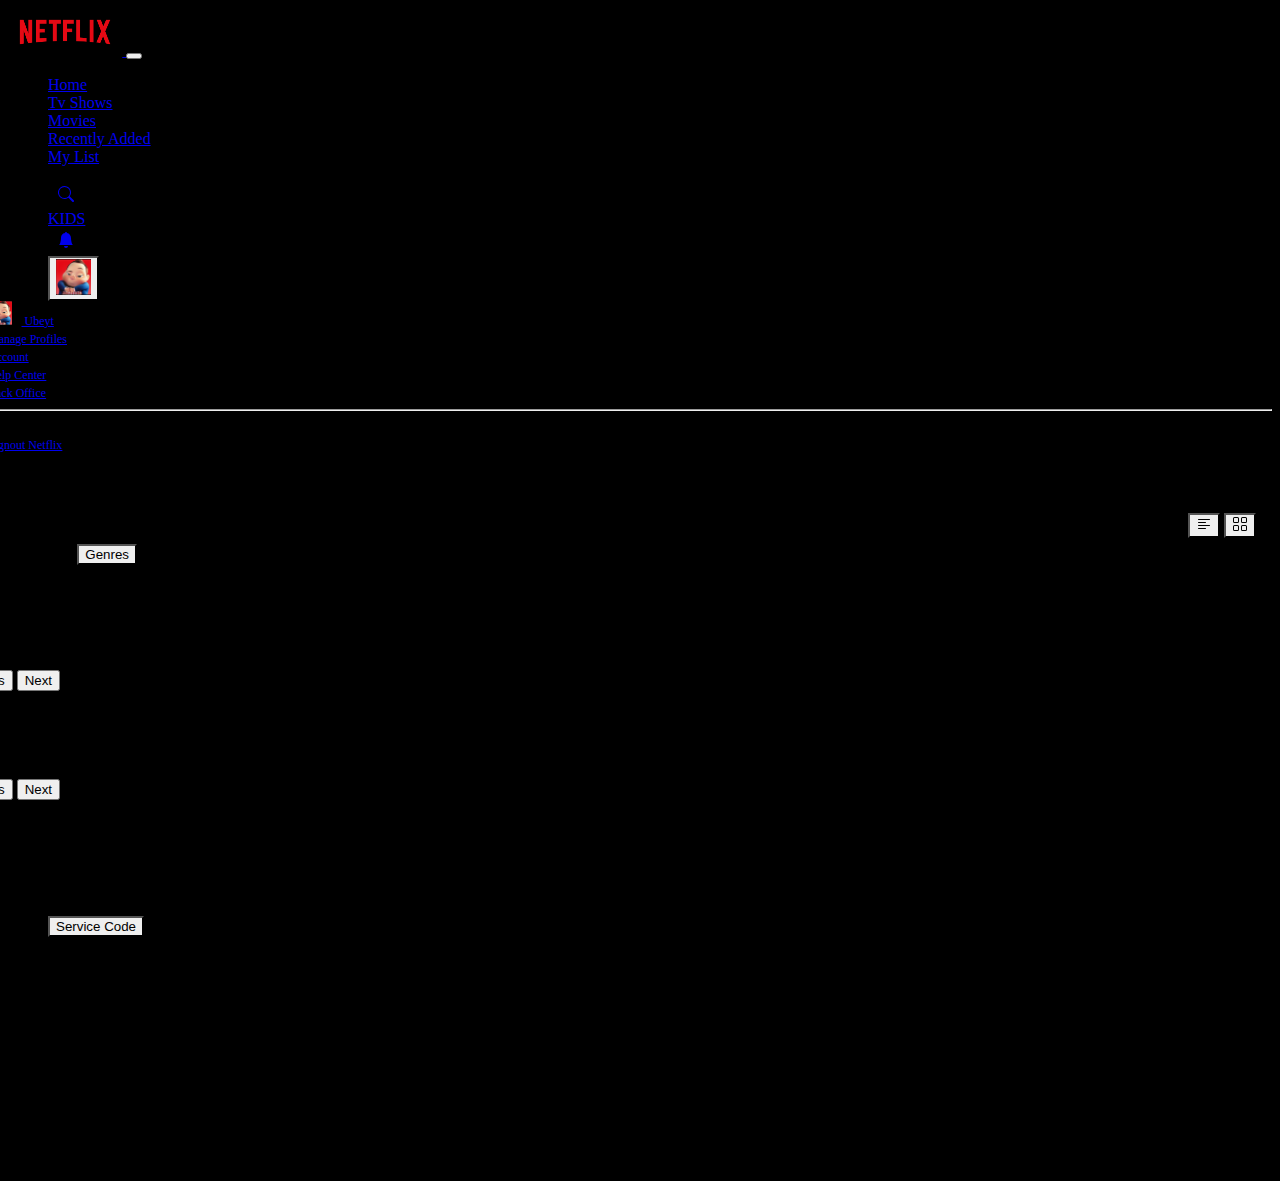
<file: index.html>
<!DOCTYPE html>
<html lang="en">
  <head>
    <!-- Required meta tags -->
    <meta charset="utf-8" />
    <meta name="viewport" content="width=device-width, initial-scale=1" />

    <!-- Bootstrap CSS -->
    <link
      href="https://cdn.jsdelivr.net/npm/bootstrap@5.0.0-beta2/dist/css/bootstrap.min.css"
      rel="stylesheet"
      integrity="sha384-BmbxuPwQa2lc/FVzBcNJ7UAyJxM6wuqIj61tLrc4wSX0szH/Ev+nYRRuWlolflfl"
      crossorigin="anonymous"
    />
    <link href="css/styles.css" rel="stylesheet" />
    <title>Netflix</title>
  </head>

  <body>
    <nav class="navbar navbar-expand-lg navbar-dark">
      <div class="container-fluid">
        <a class="navbar-brand" href="http://ubeytdemir.me/netflix-ui">
          <img src="./assets/netflix_logo.png" id="logo" />
        </a>
        <button
          class="navbar-toggler"
          type="button"
          data-bs-toggle="collapse"
          data-bs-target="#navbarSupportedContent"
          aria-controls="navbarSupportedContent"
          aria-expanded="false"
          aria-label="Toggle navigation"
        >
          <span class="navbar-toggler-icon"></span>
        </button>
        <div class="collapse navbar-collapse" id="navbarSupportedContent">
          <ul class="navbar-nav me-auto mb-2 mb-lg-0">
            <li class="nav-item">
              <a class="nav-link" href="http://ubeytdemir.me/netflix-ui">
                Home
              </a>
            </li>
            <li class="nav-item">
              <a class="nav-link" href="#">Tv Shows</a>
            </li>
            <li class="nav-item">
              <a class="nav-link" href="#">Movies</a>
            </li>
            <li class="nav-item">
              <a class="nav-link" href="#">Recently Added</a>
            </li>
            <li class="nav-item">
              <a class="nav-link" href="#">My List</a>
            </li>
          </ul>

          <ul class="navbar-nav">
            <li class="nav-item">
              <a class="nav-link active" aria-current="page" href="#">
                <svg
                  xmlns="http://www.w3.org/2000/svg"
                  width="16"
                  height="16"
                  fill="currentColor"
                  class="bi bi-search icon"
                  viewBox="0 0 16 16"
                >
                  <path
                    d="M11.742 10.344a6.5 6.5 0 1 0-1.397 1.398h-.001c.03.04.062.078.098.115l3.85 3.85a1 1 0 0 0 1.415-1.414l-3.85-3.85a1.007 1.007 0 0 0-.115-.1zM12 6.5a5.5 5.5 0 1 1-11 0 5.5 5.5 0 0 1 11 0z"
                  />
                </svg>
              </a>
            </li>
            <li class="nav-item">
              <a class="nav-link" href="#">KIDS</a>
            </li>
            <li class="nav-item">
              <a class="nav-link" href="#">
                <svg
                  xmlns="http://www.w3.org/2000/svg"
                  width="16"
                  height="16"
                  fill="currentColor"
                  class="bi bi-bell-fill icon"
                  viewBox="0 0 16 16"
                >
                  <path
                    d="M8 16a2 2 0 0 0 2-2H6a2 2 0 0 0 2 2zm.995-14.901a1 1 0 1 0-1.99 0A5.002 5.002 0 0 0 3 6c0 1.098-.5 6-2 7h14c-1.5-1-2-5.902-2-7 0-2.42-1.72-4.44-4.005-4.901z"
                  />
                </svg>
              </a>
            </li>

            <li class="nav-item">
              <!-- Example single danger button -->
              <div class="btn-group">
                <button
                  type="button"
                  class="btn dropdown-toggle"
                  data-bs-toggle="dropdown"
                  aria-expanded="false"
                >
                  <img src="./assets/avatar.png" id="avatar" />
                </button>
                <ul class="dropdown-menu dropdown-menu-dark">
                  <li>
                    <a
                      class="dropdown-item"
                      href="http://ubeytdemir.me/netflix-ui/profile.html"
                    >
                      <div class="d-flex align-items-center">
                        <img src="./assets/avatar.png" id="avatar-small" />
                        Ubeyt
                      </div>
                    </a>
                  </li>
                  <li>
                    <a
                      class="dropdown-item"
                      href="http://ubeytdemir.me/netflix-ui/profile.html"
                    >
                      Manage Profiles
                    </a>
                  </li>
                  <li>
                    <a
                      class="dropdown-item"
                      href="http://ubeytdemir.me/netflix-ui/accounts.html"
                    >
                      Account
                    </a>
                  </li>
                  <li><a class="dropdown-item" href="#">Help Center</a></li>
                  <li><a class="dropdown-item" href="#">Back Office</a></li>
                  <li>
                    <hr class="dropdown-divider" />
                  </li>
                  <li><a class="dropdown-item" href="#">Signout Netflix</a></li>
                </ul>
              </div>
            </li>
          </ul>
        </div>
      </div>
    </nav>
    <div class="container-fluid">
      <div class="genre-details">
        <div class="d-flex">
          <h3 class="text-light">TV Shows</h3>
          <button class="btn btn-outline-light dropdown-toggle genre-button">
            Genres
          </button>
        </div>
        <div>
          <div class="btn-group me-2" role="group" aria-label="First group">
            <button type="button" class="btn btn-outline-secondary">
              <svg
                xmlns="http://www.w3.org/2000/svg"
                width="16"
                height="16"
                fill="currentColor"
                class="bi bi-text-left"
                viewBox="0 0 16 16"
              >
                <path
                  fill-rule="evenodd"
                  d="M2 12.5a.5.5 0 0 1 .5-.5h7a.5.5 0 0 1 0 1h-7a.5.5 0 0 1-.5-.5zm0-3a.5.5 0 0 1 .5-.5h11a.5.5 0 0 1 0 1h-11a.5.5 0 0 1-.5-.5zm0-3a.5.5 0 0 1 .5-.5h7a.5.5 0 0 1 0 1h-7a.5.5 0 0 1-.5-.5zm0-3a.5.5 0 0 1 .5-.5h11a.5.5 0 0 1 0 1h-11a.5.5 0 0 1-.5-.5z"
                />
              </svg>
            </button>
            <button type="button" class="btn btn-outline-secondary">
              <svg
                xmlns="http://www.w3.org/2000/svg"
                width="16"
                height="16"
                fill="currentColor"
                class="bi bi-grid"
                viewBox="0 0 16 16"
              >
                <path
                  d="M1 2.5A1.5 1.5 0 0 1 2.5 1h3A1.5 1.5 0 0 1 7 2.5v3A1.5 1.5 0 0 1 5.5 7h-3A1.5 1.5 0 0 1 1 5.5v-3zM2.5 2a.5.5 0 0 0-.5.5v3a.5.5 0 0 0 .5.5h3a.5.5 0 0 0 .5-.5v-3a.5.5 0 0 0-.5-.5h-3zm6.5.5A1.5 1.5 0 0 1 10.5 1h3A1.5 1.5 0 0 1 15 2.5v3A1.5 1.5 0 0 1 13.5 7h-3A1.5 1.5 0 0 1 9 5.5v-3zm1.5-.5a.5.5 0 0 0-.5.5v3a.5.5 0 0 0 .5.5h3a.5.5 0 0 0 .5-.5v-3a.5.5 0 0 0-.5-.5h-3zM1 10.5A1.5 1.5 0 0 1 2.5 9h3A1.5 1.5 0 0 1 7 10.5v3A1.5 1.5 0 0 1 5.5 15h-3A1.5 1.5 0 0 1 1 13.5v-3zm1.5-.5a.5.5 0 0 0-.5.5v3a.5.5 0 0 0 .5.5h3a.5.5 0 0 0 .5-.5v-3a.5.5 0 0 0-.5-.5h-3zm6.5.5A1.5 1.5 0 0 1 10.5 9h3a1.5 1.5 0 0 1 1.5 1.5v3a1.5 1.5 0 0 1-1.5 1.5h-3A1.5 1.5 0 0 1 9 13.5v-3zm1.5-.5a.5.5 0 0 0-.5.5v3a.5.5 0 0 0 .5.5h3a.5.5 0 0 0 .5-.5v-3a.5.5 0 0 0-.5-.5h-3z"
                />
              </svg>
            </button>
          </div>
        </div>
      </div>
      <div class="movies">
     
</div>
      </div>
    </div>
  </div>
    <div class="container">
      <footer>
        <div class="row">
          <div class="col-md-3">
            <ul class="navbar-nav">
              <li class="nav-item">
                <svg
                  xmlns="http://www.w3.org/2000/svg"
                  width="24"
                  height="24"
                  fill="currentColor"
                  class="bi bi-facebook text-secondary me-2"
                  viewBox="0 0 16 16"
                >
                  <path
                    d="M16 8.049c0-4.446-3.582-8.05-8-8.05C3.58 0-.002 3.603-.002 8.05c0 4.017 2.926 7.347 6.75 7.951v-5.625h-2.03V8.05H6.75V6.275c0-2.017 1.195-3.131 3.022-3.131.876 0 1.791.157 1.791.157v1.98h-1.009c-.993 0-1.303.621-1.303 1.258v1.51h2.218l-.354 2.326H9.25V16c3.824-.604 6.75-3.934 6.75-7.951z"
                  />
                </svg>
                <svg
                  xmlns="http://www.w3.org/2000/svg"
                  width="24"
                  height="24"
                  fill="currentColor"
                  class="bi bi-instagram text-secondary me-2"
                  viewBox="0 0 16 16"
                >
                  <path
                    d="M8 0C5.829 0 5.556.01 4.703.048 3.85.088 3.269.222 2.76.42a3.917 3.917 0 0 0-1.417.923A3.927 3.927 0 0 0 .42 2.76C.222 3.268.087 3.85.048 4.7.01 5.555 0 5.827 0 8.001c0 2.172.01 2.444.048 3.297.04.852.174 1.433.372 1.942.205.526.478.972.923 1.417.444.445.89.719 1.416.923.51.198 1.09.333 1.942.372C5.555 15.99 5.827 16 8 16s2.444-.01 3.298-.048c.851-.04 1.434-.174 1.943-.372a3.916 3.916 0 0 0 1.416-.923c.445-.445.718-.891.923-1.417.197-.509.332-1.09.372-1.942C15.99 10.445 16 10.173 16 8s-.01-2.445-.048-3.299c-.04-.851-.175-1.433-.372-1.941a3.926 3.926 0 0 0-.923-1.417A3.911 3.911 0 0 0 13.24.42c-.51-.198-1.092-.333-1.943-.372C10.443.01 10.172 0 7.998 0h.003zm-.717 1.442h.718c2.136 0 2.389.007 3.232.046.78.035 1.204.166 1.486.275.373.145.64.319.92.599.28.28.453.546.598.92.11.281.24.705.275 1.485.039.843.047 1.096.047 3.231s-.008 2.389-.047 3.232c-.035.78-.166 1.203-.275 1.485a2.47 2.47 0 0 1-.599.919c-.28.28-.546.453-.92.598-.28.11-.704.24-1.485.276-.843.038-1.096.047-3.232.047s-2.39-.009-3.233-.047c-.78-.036-1.203-.166-1.485-.276a2.478 2.478 0 0 1-.92-.598 2.48 2.48 0 0 1-.6-.92c-.109-.281-.24-.705-.275-1.485-.038-.843-.046-1.096-.046-3.233 0-2.136.008-2.388.046-3.231.036-.78.166-1.204.276-1.486.145-.373.319-.64.599-.92.28-.28.546-.453.92-.598.282-.11.705-.24 1.485-.276.738-.034 1.024-.044 2.515-.045v.002zm4.988 1.328a.96.96 0 1 0 0 1.92.96.96 0 0 0 0-1.92zm-4.27 1.122a4.109 4.109 0 1 0 0 8.217 4.109 4.109 0 0 0 0-8.217zm0 1.441a2.667 2.667 0 1 1 0 5.334 2.667 2.667 0 0 1 0-5.334z"
                  />
                </svg>
                <svg
                  xmlns="http://www.w3.org/2000/svg"
                  width="24"
                  height="24"
                  fill="currentColor"
                  class="bi bi-twitter text-secondary me-2"
                  viewBox="0 0 16 16"
                >
                  <path
                    d="M5.026 15c6.038 0 9.341-5.003 9.341-9.334 0-.14 0-.282-.006-.422A6.685 6.685 0 0 0 16 3.542a6.658 6.658 0 0 1-1.889.518 3.301 3.301 0 0 0 1.447-1.817 6.533 6.533 0 0 1-2.087.793A3.286 3.286 0 0 0 7.875 6.03a9.325 9.325 0 0 1-6.767-3.429 3.289 3.289 0 0 0 1.018 4.382A3.323 3.323 0 0 1 .64 6.575v.045a3.288 3.288 0 0 0 2.632 3.218 3.203 3.203 0 0 1-.865.115 3.23 3.23 0 0 1-.614-.057 3.283 3.283 0 0 0 3.067 2.277A6.588 6.588 0 0 1 .78 13.58a6.32 6.32 0 0 1-.78-.045A9.344 9.344 0 0 0 5.026 15z"
                  />
                </svg>
                <svg
                  xmlns="http://www.w3.org/2000/svg"
                  width="24"
                  height="24"
                  fill="currentColor"
                  class="bi bi-youtube text-secondary me-2"
                  viewBox="0 0 16 16"
                >
                  <path
                    d="M8.051 1.999h.089c.822.003 4.987.033 6.11.335a2.01 2.01 0 0 1 1.415 1.42c.101.38.172.883.22 1.402l.01.104.022.26.008.104c.065.914.073 1.77.074 1.957v.075c-.001.194-.01 1.108-.082 2.06l-.008.105-.009.104c-.05.572-.124 1.14-.235 1.558a2.007 2.007 0 0 1-1.415 1.42c-1.16.312-5.569.334-6.18.335h-.142c-.309 0-1.587-.006-2.927-.052l-.17-.006-.087-.004-.171-.007-.171-.007c-1.11-.049-2.167-.128-2.654-.26a2.007 2.007 0 0 1-1.415-1.419c-.111-.417-.185-.986-.235-1.558L.09 9.82l-.008-.104A31.4 31.4 0 0 1 0 7.68v-.122C.002 7.343.01 6.6.064 5.78l.007-.103.003-.052.008-.104.022-.26.01-.104c.048-.519.119-1.023.22-1.402a2.007 2.007 0 0 1 1.415-1.42c.487-.13 1.544-.21 2.654-.26l.17-.007.172-.006.086-.003.171-.007A99.788 99.788 0 0 1 7.858 2h.193zM6.4 5.209v4.818l4.157-2.408L6.4 5.209z"
                  />
                </svg>
              </li>
              <li class="nav-item">
                <a class="nav-link text-muted">Audio and Subtitles</a>
              </li>
              <li class="nav-item">
                <a class="nav-link text-muted">Media Center</a>
              </li>
              <li class="nav-item">
                <a class="nav-link text-muted">Privacy</a>
              </li>
              <li class="nav-item">
                <a class="nav-link text-muted">Contact Us</a>
              </li>
              <li class="nav-item mt-2">
                <button class="btn btn-outline-secondary">Service Code</button>
              </li>
              <li class="nav-item mt-2">
                <a class="nav-link text-muted">© 1997-2021 Netflix Inc</a>
              </li>
            </ul>
          </div>
          <div class="col-md-3">
            <ul class="navbar-nav">
              <li class="nav-item">
                <a class="nav-link text-muted">Audio Description</a>
              </li>
              <li class="nav-item">
                <a class="nav-link text-muted">Investor Relations</a>
              </li>
              <li class="nav-item">
                <a class="nav-link text-muted">Legal Notices</a>
              </li>
            </ul>
          </div>
          <div class="col-md-3">
            <ul class="navbar-nav">
              <li class="nav-item">
                <a class="nav-link text-muted">Help Center</a>
              </li>
              <li class="nav-item">
                <a class="nav-link text-muted">Jobs</a>
              </li>
              <li class="nav-item">
                <a class="nav-link text-muted">Cookie Preferences</a>
              </li>
            </ul>
          </div>
          <div class="col-md-3">
            <ul class="navbar-nav">
              <li class="nav-item">
                <a class="nav-link text-muted">Gift Cards</a>
              </li>
              <li class="nav-item">
                <a class="nav-link text-muted">Terms Of Use</a>
              </li>
              <li class="nav-item">
                <a class="nav-link text-muted">Corporate Information</a>
              </li>
            </ul>
          </div>
        </div>
      </footer>
    </div>
    <script
      src="https://cdn.jsdelivr.net/npm/bootstrap@5.0.0-beta2/dist/js/bootstrap.bundle.min.js"
      integrity="sha384-b5kHyXgcpbZJO/tY9Ul7kGkf1S0CWuKcCD38l8YkeH8z8QjE0GmW1gYU5S9FOnJ0"
      crossorigin="anonymous"
    ></script>
    <script src="js/script.js"></script>
    <script>
        window.onload = () => {
homePageMovies('Comedy')
homePageMovies('Fantasy')
        }
    </script>
  </body>
</html>
</file>
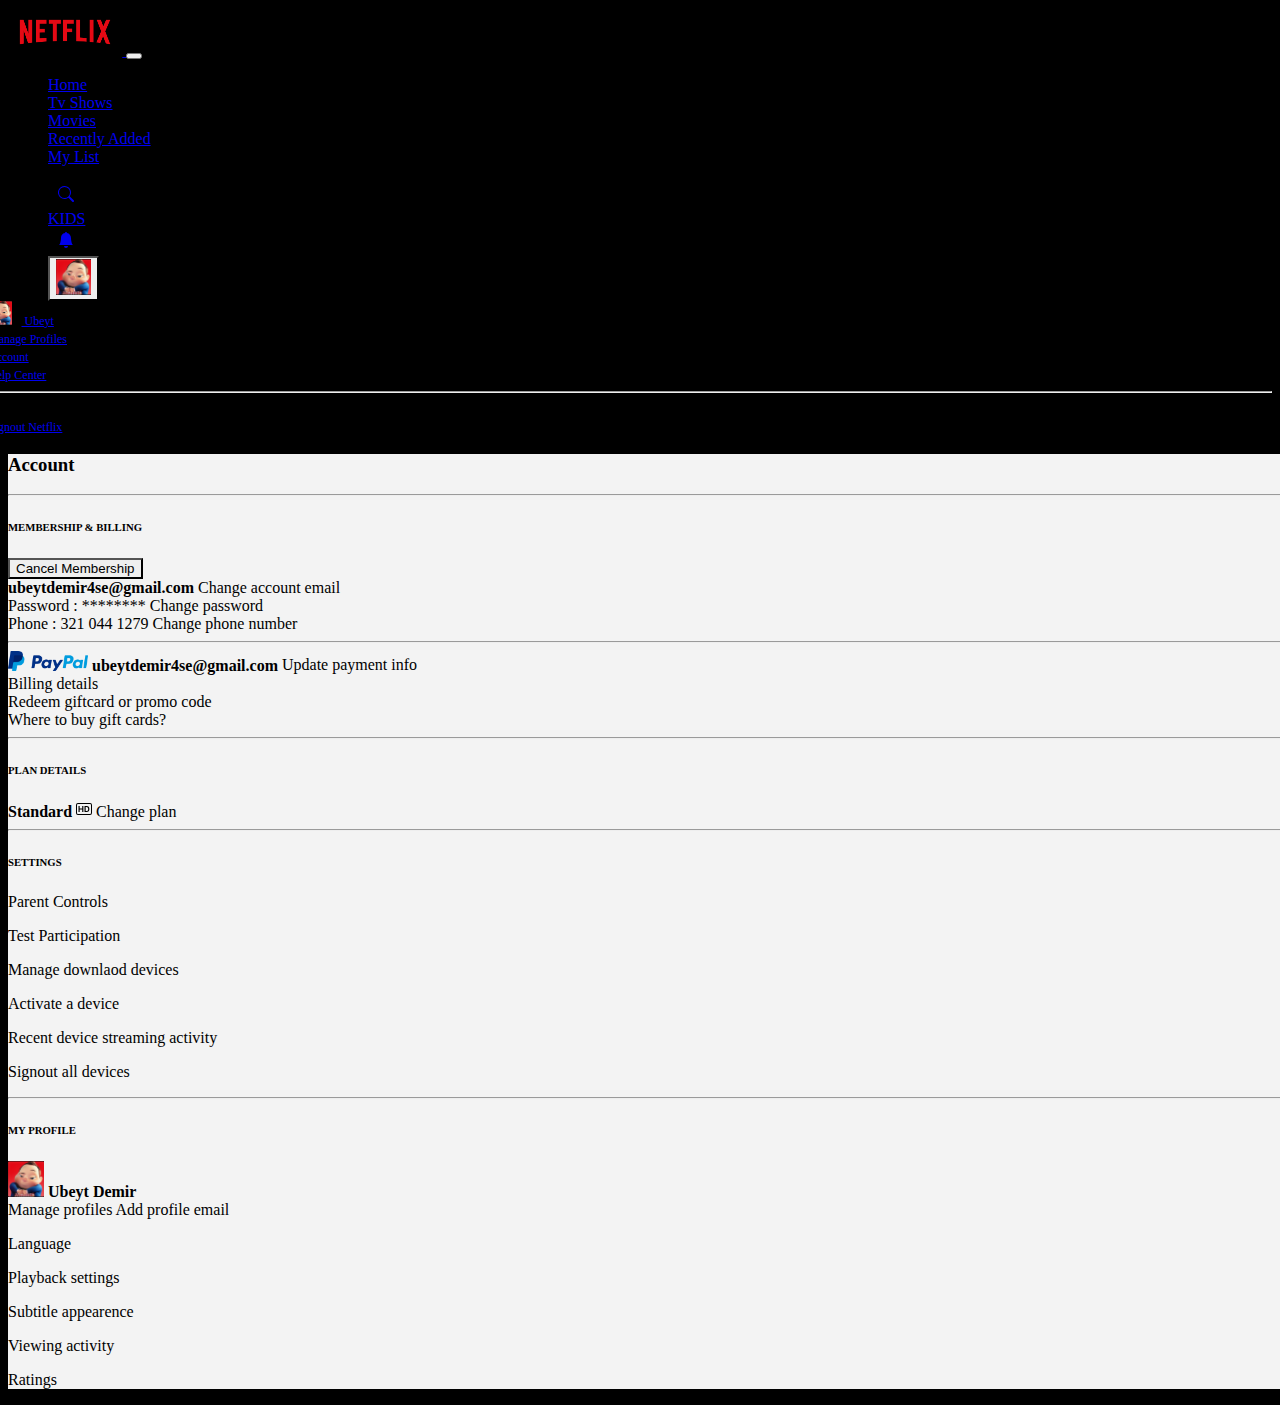
<file: accounts.html>
<!doctype html>
<html lang="en">

<head>
    <!-- Required meta tags -->
    <meta charset="utf-8">
    <meta name="viewport" content="width=device-width, initial-scale=1">

    <!-- Bootstrap CSS -->
    <link href="https://cdn.jsdelivr.net/npm/bootstrap@5.0.0-beta2/dist/css/bootstrap.min.css" rel="stylesheet"
        integrity="sha384-BmbxuPwQa2lc/FVzBcNJ7UAyJxM6wuqIj61tLrc4wSX0szH/Ev+nYRRuWlolflfl" crossorigin="anonymous">
    <link href="css/styles.css" rel="stylesheet">
    <title>Netflix</title>
</head>

<body>
    <nav class="navbar navbar-expand-lg navbar-dark">
        <div class="container-fluid">
            <a class="navbar-brand" href="http://ubeytdemir.me/netflix-ui">
                <img src="./assets/netflix_logo.png" id="logo">
            </a>
            <button class="navbar-toggler" type="button" data-bs-toggle="collapse"
                data-bs-target="#navbarSupportedContent" aria-controls="navbarSupportedContent" aria-expanded="false"
                aria-label="Toggle navigation">
                <span class="navbar-toggler-icon"></span>
            </button>
            <div class="collapse navbar-collapse" id="navbarSupportedContent">
                <ul class="navbar-nav me-auto mb-2 mb-lg-0">
                   
                    <li class="nav-item">
                        <a class="nav-link" href="http://ubeytdemir.me/netflix-ui">Home</a>
                    </li>
                    <li class="nav-item">
                        <a class="nav-link" href="#">Tv Shows</a>
                    </li>
                    <li class="nav-item">
                        <a class="nav-link" href="#">Movies</a>
                    </li>
                    <li class="nav-item">
                        <a class="nav-link" href="#">Recently Added</a>
                    </li>
                    <li class="nav-item">
                        <a class="nav-link" href="#">My List</a>
                    </li>
                </ul>

                <ul class="navbar-nav">
                    <li class="nav-item">
                        <a class="nav-link active" aria-current="page" href="#">
                            <svg xmlns="http://www.w3.org/2000/svg" width="16" height="16" fill="currentColor"
                                class="bi bi-search icon" viewBox="0 0 16 16">
                                <path
                                    d="M11.742 10.344a6.5 6.5 0 1 0-1.397 1.398h-.001c.03.04.062.078.098.115l3.85 3.85a1 1 0 0 0 1.415-1.414l-3.85-3.85a1.007 1.007 0 0 0-.115-.1zM12 6.5a5.5 5.5 0 1 1-11 0 5.5 5.5 0 0 1 11 0z" />
                            </svg>
                        </a>
                    </li>
                    <li class="nav-item">
                        <a class="nav-link" href="#">KIDS</a>
                    </li>
                    <li class="nav-item">
                        <a class="nav-link" href="#">
                            <svg xmlns="http://www.w3.org/2000/svg" width="16" height="16" fill="currentColor"
                                class="bi bi-bell-fill icon" viewBox="0 0 16 16">
                                <path
                                    d="M8 16a2 2 0 0 0 2-2H6a2 2 0 0 0 2 2zm.995-14.901a1 1 0 1 0-1.99 0A5.002 5.002 0 0 0 3 6c0 1.098-.5 6-2 7h14c-1.5-1-2-5.902-2-7 0-2.42-1.72-4.44-4.005-4.901z" />
                            </svg>
                        </a>
                    </li>

                    <li class="nav-item">
                        <!-- Example single danger button -->
                        <div class="btn-group">
                            <button type="button" class="btn dropdown-toggle" data-bs-toggle="dropdown"
                                aria-expanded="false">
                                <img src="./assets/avatar.png" id="avatar">
                            </button>
                            <ul class="dropdown-menu dropdown-menu-dark">
                                <li><a class="dropdown-item" href="http://ubeytdemir.me/netflix-ui/profile.html">
                                        <div class="d-flex align-items-center">
                                            <img src="./assets/avatar.png" id="avatar-small">
                                            Ubeyt
                                        </div>
                                    </a></li>
                                <li><a class="dropdown-item" href="http://ubeytdemir.me/netflix-ui/profile.html">Manage Profiles</a></li>
                                <li><a class="dropdown-item" href="http://ubeytdemir.me/netflix-ui/accounts.html">Account</a></li>
                                <li><a class="dropdown-item" href="#">Help Center</a></li>
                                <li>
                                    <hr class="dropdown-divider">
                                </li>
                                <li><a class="dropdown-item" href="#">Signout Netflix</a></li>
                            </ul>
                        </div>
                    </li>

                </ul>

            </div>
        </div>
    </nav>
    <div class="account-page">
        <div class="container p-5">
            <h3>Account</h3>
            <hr>
           
            <div class="row">
                <div class="col-md-4">
                    <h6 class="text-muted">MEMBERSHIP & BILLING</h6>
                    <button class="btn btn-secondary">Cancel Membership</button>
                </div>
                <div class="col-md-8">
                    <div class="d-flex align-items-center justify-content-between mt-2">
                        <strong>ubeytdemir4se@gmail.com</strong>
                        <a class="text-primary">Change account email</a>
                    </div>
                    <div class="d-flex align-items-center justify-content-between mt-2">
                        <span class="text-muted">Password : ********</span>
                        <a class="text-primary">Change password</a>
                    </div>
                    <div class="d-flex align-items-center justify-content-between mt-2">
                        <span class="text-muted">Phone : 321 044 1279</span>
                        <a class="text-primary">Change phone number</a>
                    </div>
                    <hr>
                 
                    <div class="d-flex align-items-center justify-content-between mt-2">
                        <span>
                            <img src="./assets/paypal_logo.png" width="80px">
                            <strong class="ms-2">ubeytdemir4se@gmail.com</strong>
                        </span>
                        <a class="text-primary">Update payment info</a>

                    </div>
                    <div class="d-flex align-items-center justify-content-end mt-2">

                        <a class="text-primary">Billing details</a>
                    </div>
                    <div class="d-flex align-items-center justify-content-end mt-2">

                        <a class="text-primary">Redeem giftcard or promo code</a>
                    </div>
                    <div class="d-flex align-items-center justify-content-end mt-2">

                        <a class="text-primary">Where to buy gift cards?</a>
                    </div>
                </div>
            </div>
            <hr>
            <div class="row">
                <div class="col-md-4">
                    <h6 class="text-muted">PLAN DETAILS</h6>
                   
                </div>
                <div class="col-md-8">
                    <div class="d-flex align-items-center justify-content-between mt-2">
                        <span>
                            <strong>Standard</strong>
                            <svg xmlns="http://www.w3.org/2000/svg" width="16" height="16" fill="currentColor" class="bi bi-badge-hd" viewBox="0 0 16 16">
                                <path d="M7.396 11V5.001H6.209v2.44H3.687V5H2.5v6h1.187V8.43h2.522V11h1.187zM8.5 5.001V11h2.188c1.811 0 2.685-1.107 2.685-3.015 0-1.894-.86-2.984-2.684-2.984H8.5zm1.187.967h.843c1.112 0 1.622.686 1.622 2.04 0 1.353-.505 2.02-1.622 2.02h-.843v-4.06z"/>
                                <path d="M14 3a1 1 0 0 1 1 1v8a1 1 0 0 1-1 1H2a1 1 0 0 1-1-1V4a1 1 0 0 1 1-1h12zM2 2a2 2 0 0 0-2 2v8a2 2 0 0 0 2 2h12a2 2 0 0 0 2-2V4a2 2 0 0 0-2-2H2z"/>
                              </svg>
                        </span>
                        <a class="text-primary">Change plan</a>
                    </div>
                    
                </div>
            </div> 
            <hr>
            <div class="row">
                <div class="col-md-4">
                    <h6 class="text-muted">SETTINGS</h6>
                   
                </div>
                <div class="col-md-8">
                   <p>
                    <a class="text-primary">Parent Controls</a>
                   </p>
                   <p>
                    <a class="text-primary">Test Participation</a>
                   </p>
                   <p>
                    <a class="text-primary">Manage downlaod devices</a>
                   </p>
                   <p>
                    <a class="text-primary">Activate a device</a>
                   </p>
                   <p>
                    <a class="text-primary">Recent device streaming activity</a>
                   </p>
                   <p>
                    <a class="text-primary">Signout all devices</a>
                   </p>
                </div>
            </div> 
            <hr>
            <div class="row">
                <div class="col-md-4">
                    <h6 class="text-muted">MY PROFILE</h6>
                   
                </div>
                <div class="col-md-8">
                    <div class="d-flex align-items-center justify-content-between mt-2">
                        <span>
                            <img src="./assets/avatar.png" width="36px">
                            <strong class="ms-2">Ubeyt Demir</strong>
                        </span>
                        <div class="d-flex flex-column">
                            <a class="text-primary">Manage profiles</a>
                            <a class="text-primary">Add profile email</a>
                        </div>
                        
                    </div>
                    <div class="row mt-4">
                        <div class="col-md-4">
                            <p>
                                <a class="text-primary">Language</a>
                               </p>
                               <p>
                                <a class="text-primary">Playback settings</a>
                               </p>
                               <p>
                                <a class="text-primary">Subtitle appearence</a>
                               </p>
                        </div>
                        <div class="col-md-4">
                            <p>
                                <a class="text-primary">Viewing activity</a>
                               </p>
                               <p>
                                <a class="text-primary">Ratings</a>
                               </p>
                              
                        </div>
                        <div class="col-md-4"></div>
                    </div>
                </div>
            </div> 
        </div>
    </div>

    <script src="https://cdn.jsdelivr.net/npm/bootstrap@5.0.0-beta2/dist/js/bootstrap.bundle.min.js"
        integrity="sha384-b5kHyXgcpbZJO/tY9Ul7kGkf1S0CWuKcCD38l8YkeH8z8QjE0GmW1gYU5S9FOnJ0"
        crossorigin="anonymous"></script>
    <script src="js/script.js"></script>
</body>

</html>
</file>
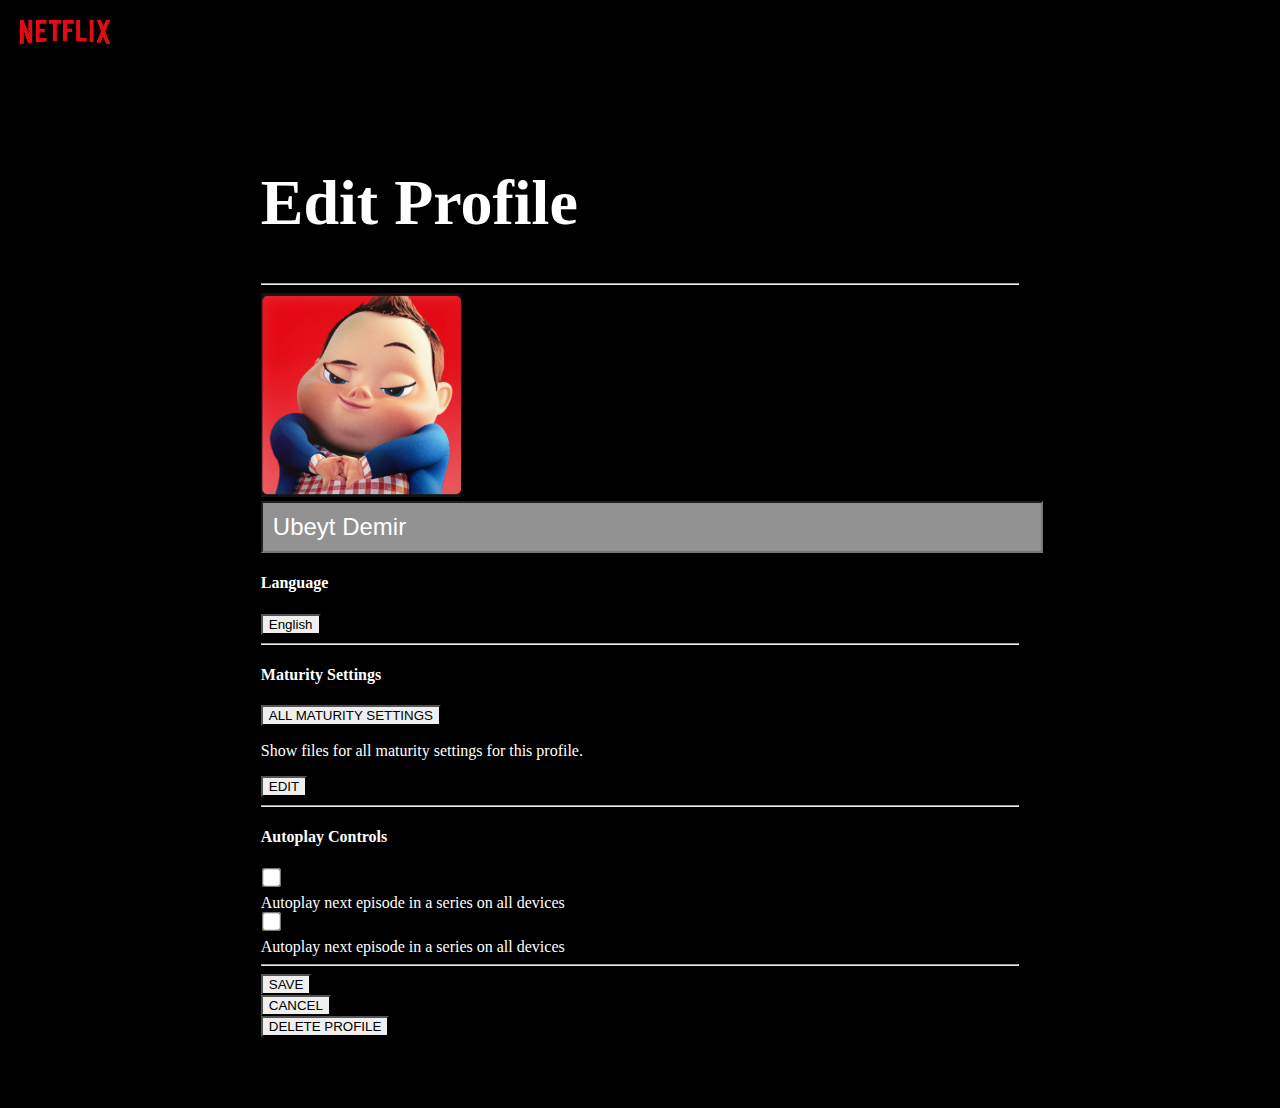
<file: profile.html>
<!doctype html>
<html lang="en">

<head>
    <!-- Required meta tags -->
    <meta charset="utf-8">
    <meta name="viewport" content="width=device-width, initial-scale=1">

    <!-- Bootstrap CSS -->
    <link href="https://cdn.jsdelivr.net/npm/bootstrap@5.0.0-beta2/dist/css/bootstrap.min.css" rel="stylesheet"
        integrity="sha384-BmbxuPwQa2lc/FVzBcNJ7UAyJxM6wuqIj61tLrc4wSX0szH/Ev+nYRRuWlolflfl" crossorigin="anonymous">
    <link href="css/styles.css" rel="stylesheet">
    <title>Netflix</title>
</head>

<body>
    <nav class="navbar navbar-expand-lg navbar-dark">
        <div class="container-fluid">
            <a class="navbar-brand" href="http://ubeytdemir.me/netflix-ui">
                <img src="./assets/netflix_logo.png" id="logo">
            </a>

        </div>
    </nav>
    <div class="profile-page">
        <div class="container">
            <h1 class="text-light profile-title">Edit Profile</h1>
            <hr>

            <div class="row">
                <div class="col-md-3 col-xs-12">
                    <img src="./assets/avatar.png" width="200px">
                    
                </div>
                <div class="col-md-9 col-xs-12">
                    <input value="Ubeyt Demir" type="text" class="netflix-input mb-2" />



                    <div class="d-flex flex-column mb-4 mt-4">
                        <h4 class="text-muted">Language</h4>
                        <button class="btn btn-outline-light mt-2 dropdown-toggle w-25">English</button>

                    </div>
                    <hr>
                    <div class="d-flex flex-column mt-2">

                        <h4 class="text-muted">Maturity Settings</h4>
                        <button class="btn btn-secondary mt-4 w-50 mb-4">ALL MATURITY SETTINGS</button>

                        <p class="text-light mt-2">Show files for all maturity settings for this profile.</p>

                        <button class="btn btn-outline-secondary mt-2  w-25">EDIT</button>

                    </div>

                    <hr>
                    <div class="mt-2">
                        <h4 class="text-muted">Autoplay Controls</h4>
                        <div class="row mt-5">
                            <div class="col-md-1">
                                <input class="form-check-input btn-secondary" type="checkbox">
                            </div>
                            <div class="col-md-11">Autoplay next episode in a series on all devices</div>

                        </div>
                        <div class="row mt-2">
                            <div class="col-md-1">
                                <input class="form-check-input btn-secondary" type="checkbox">
                            </div>
                            <div class="col-md-11">Autoplay next episode in a series on all devices</div>
                        </div>
                    </div>
                </div>
            </div>
            <hr>
            <div class="row">
                <div class="col-md-2">
                    <button class="btn btn-light w-100">SAVE</button>
                </div>
                <div class="col-md-5">
                    <button class="btn btn-outline-secondary w-100">CANCEL</button>

                </div>
                <div class="col-md-5">
                    <button class="btn btn-outline-secondary w-100">DELETE PROFILE</button>
                </div>
            </div>
        </div>
    </div>

    <script src="https://cdn.jsdelivr.net/npm/bootstrap@5.0.0-beta2/dist/js/bootstrap.bundle.min.js"
        integrity="sha384-b5kHyXgcpbZJO/tY9Ul7kGkf1S0CWuKcCD38l8YkeH8z8QjE0GmW1gYU5S9FOnJ0"
        crossorigin="anonymous"></script>
    <script src="js/script.js"></script>
</body>

</html>
</file>
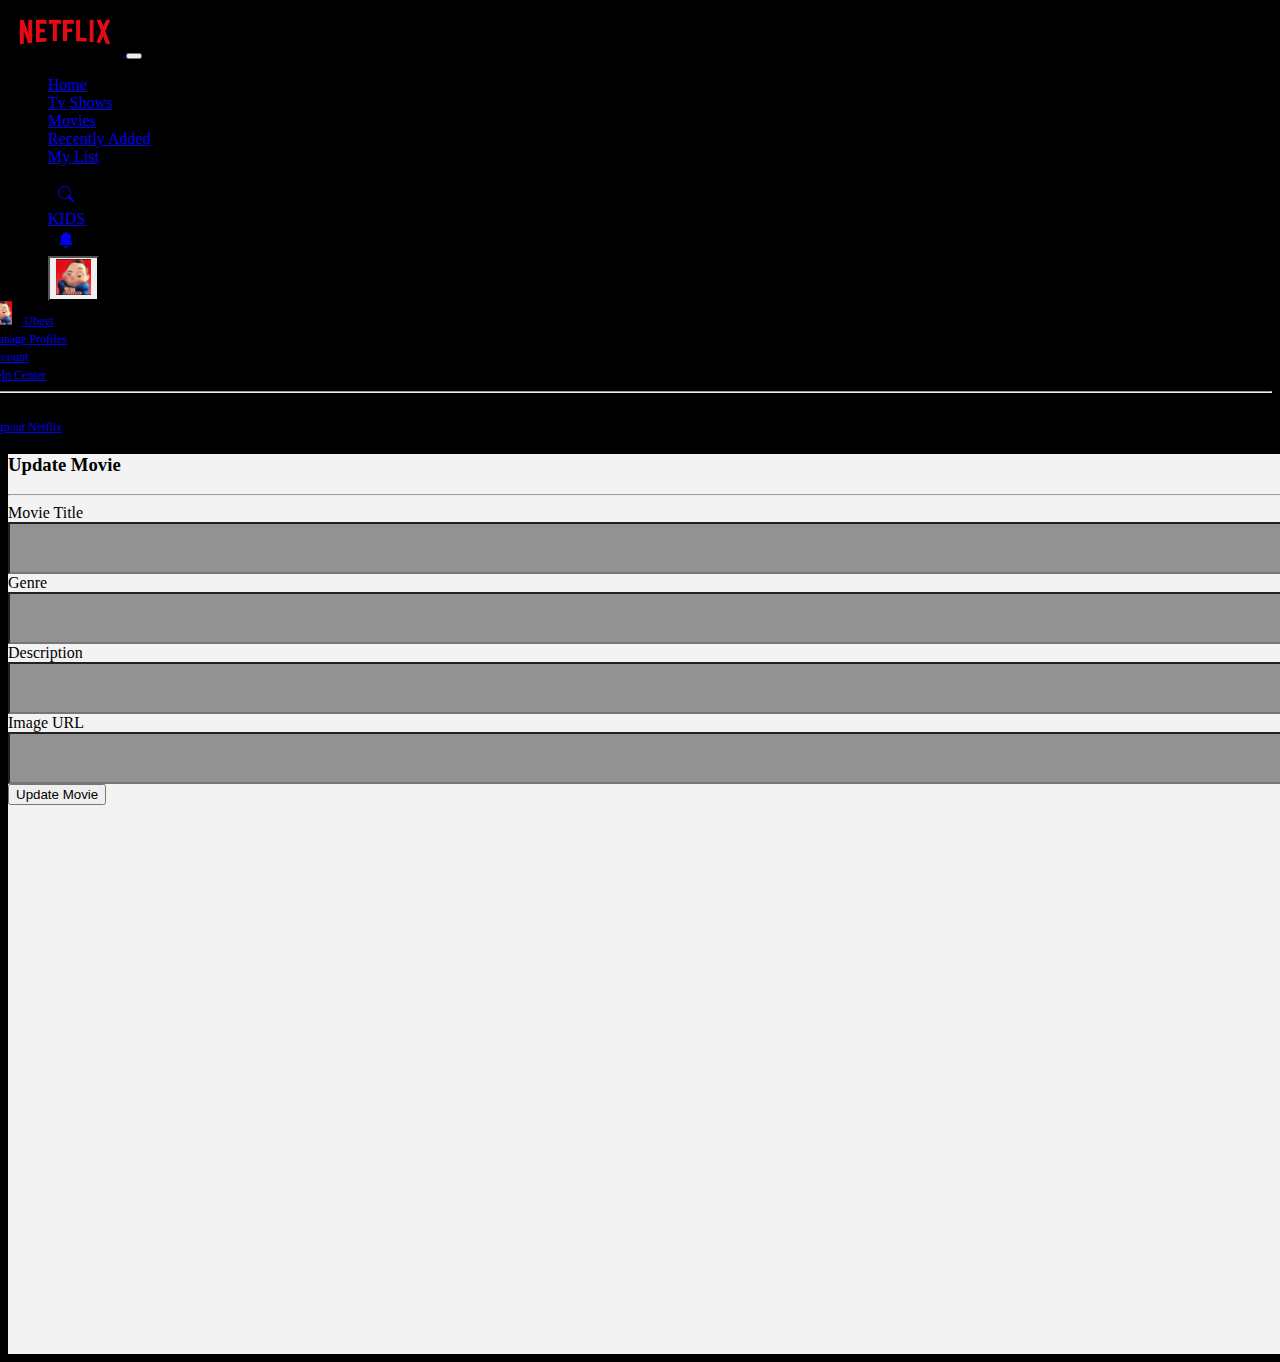
<file: update.html>
<!DOCTYPE html>
<html lang="en">
  <head>
    <!-- Required meta tags -->
    <meta charset="utf-8" />
    <meta name="viewport" content="width=device-width, initial-scale=1" />

    <!-- Bootstrap CSS -->
    <link
      href="https://cdn.jsdelivr.net/npm/bootstrap@5.0.0-beta2/dist/css/bootstrap.min.css"
      rel="stylesheet"
      integrity="sha384-BmbxuPwQa2lc/FVzBcNJ7UAyJxM6wuqIj61tLrc4wSX0szH/Ev+nYRRuWlolflfl"
      crossorigin="anonymous"
    />
    <link href="css/styles.css" rel="stylesheet" />
    <title>Netflix</title>
  </head>

  <body>
    <nav class="navbar navbar-expand-lg navbar-dark">
      <div class="container-fluid">
        <a class="navbar-brand" href="http://ubeytdemir.me/netflix-ui">
          <img src="./assets/netflix_logo.png" id="logo" />
        </a>
        <button
          class="navbar-toggler"
          type="button"
          data-bs-toggle="collapse"
          data-bs-target="#navbarSupportedContent"
          aria-controls="navbarSupportedContent"
          aria-expanded="false"
          aria-label="Toggle navigation"
        >
          <span class="navbar-toggler-icon"></span>
        </button>
        <div class="collapse navbar-collapse" id="navbarSupportedContent">
          <ul class="navbar-nav me-auto mb-2 mb-lg-0">
            <li class="nav-item">
              <a class="nav-link" href="http://ubeytdemir.me/netflix-ui">
                Home
              </a>
            </li>
            <li class="nav-item">
              <a class="nav-link" href="#">Tv Shows</a>
            </li>
            <li class="nav-item">
              <a class="nav-link" href="#">Movies</a>
            </li>
            <li class="nav-item">
              <a class="nav-link" href="#">Recently Added</a>
            </li>
            <li class="nav-item">
              <a class="nav-link" href="#">My List</a>
            </li>
          </ul>

          <ul class="navbar-nav">
            <li class="nav-item">
              <a class="nav-link active" aria-current="page" href="#">
                <svg
                  xmlns="http://www.w3.org/2000/svg"
                  width="16"
                  height="16"
                  fill="currentColor"
                  class="bi bi-search icon"
                  viewBox="0 0 16 16"
                >
                  <path
                    d="M11.742 10.344a6.5 6.5 0 1 0-1.397 1.398h-.001c.03.04.062.078.098.115l3.85 3.85a1 1 0 0 0 1.415-1.414l-3.85-3.85a1.007 1.007 0 0 0-.115-.1zM12 6.5a5.5 5.5 0 1 1-11 0 5.5 5.5 0 0 1 11 0z"
                  />
                </svg>
              </a>
            </li>
            <li class="nav-item">
              <a class="nav-link" href="#">KIDS</a>
            </li>
            <li class="nav-item">
              <a class="nav-link" href="#">
                <svg
                  xmlns="http://www.w3.org/2000/svg"
                  width="16"
                  height="16"
                  fill="currentColor"
                  class="bi bi-bell-fill icon"
                  viewBox="0 0 16 16"
                >
                  <path
                    d="M8 16a2 2 0 0 0 2-2H6a2 2 0 0 0 2 2zm.995-14.901a1 1 0 1 0-1.99 0A5.002 5.002 0 0 0 3 6c0 1.098-.5 6-2 7h14c-1.5-1-2-5.902-2-7 0-2.42-1.72-4.44-4.005-4.901z"
                  />
                </svg>
              </a>
            </li>

            <li class="nav-item">
              <!-- Example single danger button -->
              <div class="btn-group">
                <button
                  type="button"
                  class="btn dropdown-toggle"
                  data-bs-toggle="dropdown"
                  aria-expanded="false"
                >
                  <img src="./assets/avatar.png" id="avatar" />
                </button>
                <ul class="dropdown-menu dropdown-menu-dark">
                  <li>
                    <a
                      class="dropdown-item"
                      href="http://ubeytdemir.me/netflix-ui/profile.html"
                    >
                      <div class="d-flex align-items-center">
                        <img src="./assets/avatar.png" id="avatar-small" />
                        Ubeyt
                      </div>
                    </a>
                  </li>
                  <li>
                    <a
                      class="dropdown-item"
                      href="http://ubeytdemir.me/netflix-ui/profile.html"
                    >
                      Manage Profiles
                    </a>
                  </li>
                  <li>
                    <a
                      class="dropdown-item"
                      href="http://ubeytdemir.me/netflix-ui/accounts.html"
                    >
                      Account
                    </a>
                  </li>
                  <li><a class="dropdown-item" href="#">Help Center</a></li>
                  <li>
                    <hr class="dropdown-divider" />
                  </li>
                  <li><a class="dropdown-item" href="#">Signout Netflix</a></li>
                </ul>
              </div>
            </li>
          </ul>
        </div>
      </div>
    </nav>
    <div class="account-page">
      <div class="container p-5">
        <h3>Update Movie <span class="error-message text-danger"></span></h3>

        <hr />
<div class="moviesList">
  <form>
    <div class="form-group">
      <label for="movieTitle">Movie Title</label>
      <input type="text" class="form-control" id="movieTitle">
    </div>
    <div class="form-group">
      <label for="movieGenre">Genre</label>
      <input type="text" class="form-control" id="movieGenre">
    </div>
    <div class="form-group">
        <label for="movieDescription">Description</label>
        <input type="text" class="form-control" id="movieDescription">
      </div>
      <div class="form-group">
        <label for="imageURL">Image URL</label>
        <input type="text" class="form-control" id="imageURL">
      </div>
      <button type="button" class="btn-lg btn-primary" onclick="updateMovie()">Update Movie</button>

    </form>
        
    </div>
          </div>
        </div>
      </div>
    </div>




      <link rel="stylesheet" href="https://cdn.jsdelivr.net/npm/bootstrap@4.6.2/dist/css/bootstrap.min.css" integrity="sha384-xOolHFLEh07PJGoPkLv1IbcEPTNtaed2xpHsD9ESMhqIYd0nLMwNLD69Npy4HI+N" crossorigin="anonymous">
    <script src="https://cdn.jsdelivr.net/npm/jquery@3.5.1/dist/jquery.slim.min.js" integrity="sha384-DfXdz2htPH0lsSSs5nCTpuj/zy4C+OGpamoFVy38MVBnE+IbbVYUew+OrCXaRkfj" crossorigin="anonymous"></script>
<script src="https://cdn.jsdelivr.net/npm/bootstrap@4.6.2/dist/js/bootstrap.bundle.min.js" integrity="sha384-Fy6S3B9q64WdZWQUiU+q4/2Lc9npb8tCaSX9FK7E8HnRr0Jz8D6OP9dO5Vg3Q9ct" crossorigin="anonymous"></script>
    <script src="js/script.js"></script>
    <script>
      window.onload = () => {
        getMovies()
      }
    </script>

  </body>
</html>
</file>
<file: css/styles.css>
:root {
  --home-bg-color: #000;
  --account-bg-color: #f3f3f3;
  --text-color: #fff;
  --primary-color: #e40a13;
  --secondary-color: #929292;
}

body {
  background: var(--home-bg-color);
}

.btn {
  border-radius: 0;
}

#logo {
  height: 48px;
}

#avatar {
  height: 36px;
}
#avatar-small {
  height: 24px;
  margin-right: 10px;
}
.dropdown-menu {
  margin-left: -100px;
  background-color: var(--home-bg-color);
}

.icon {
  margin: 4px 10px;
}

.dropdown-menu a {
  font-size: 12px;
}

.genre-details {
  padding: 1em;
  display: flex;
  align-items: center;
  justify-content: space-between;
}

.genre-button {
  margin-left: 4em;
}

.movie-row {
  margin-top: 20px;
  margin-bottom: 50px;
}
.movie-cover {
  width: 99%;
  height: 99%;
  object-fit: contain;
  transition: 0.3s;
  opacity: 0.7;
}
.movie-cover:hover {
  opacity: 1;
  transition: 0.3s;
  cursor: pointer;
  transform: scale(1.05);
  border: 3px solid white;
}

.carousel-control-next {
  margin-right: -5%;
}

.carousel-control-prev {
  margin-left: -5%;
}

.account-page {
  min-width: 100vw;
  min-height: 100vh;
  background-color: var(--account-bg-color);
}

.profile-page {
  padding: 5% 20%;
  color: #fff;
}

.profile-title {
  font-size: 64px;
}

.edit-icon {
  position: relative;
  left: 10%;
  top: -10%;
  background: black;
  padding: 10px;
  border-radius: 50%;
}

input[type='text'] {
  padding: 10px;
  background: var(--secondary-color);
  width: 100%;
  color: white;
  font-size: 24px;
  font-weight: 500;
}

input[type='text']:focus {
  outline: none;
}

input[type='checkbox'] {
  transform: scale(1.5);
  margin-bottom: 10px;
}
</file>
